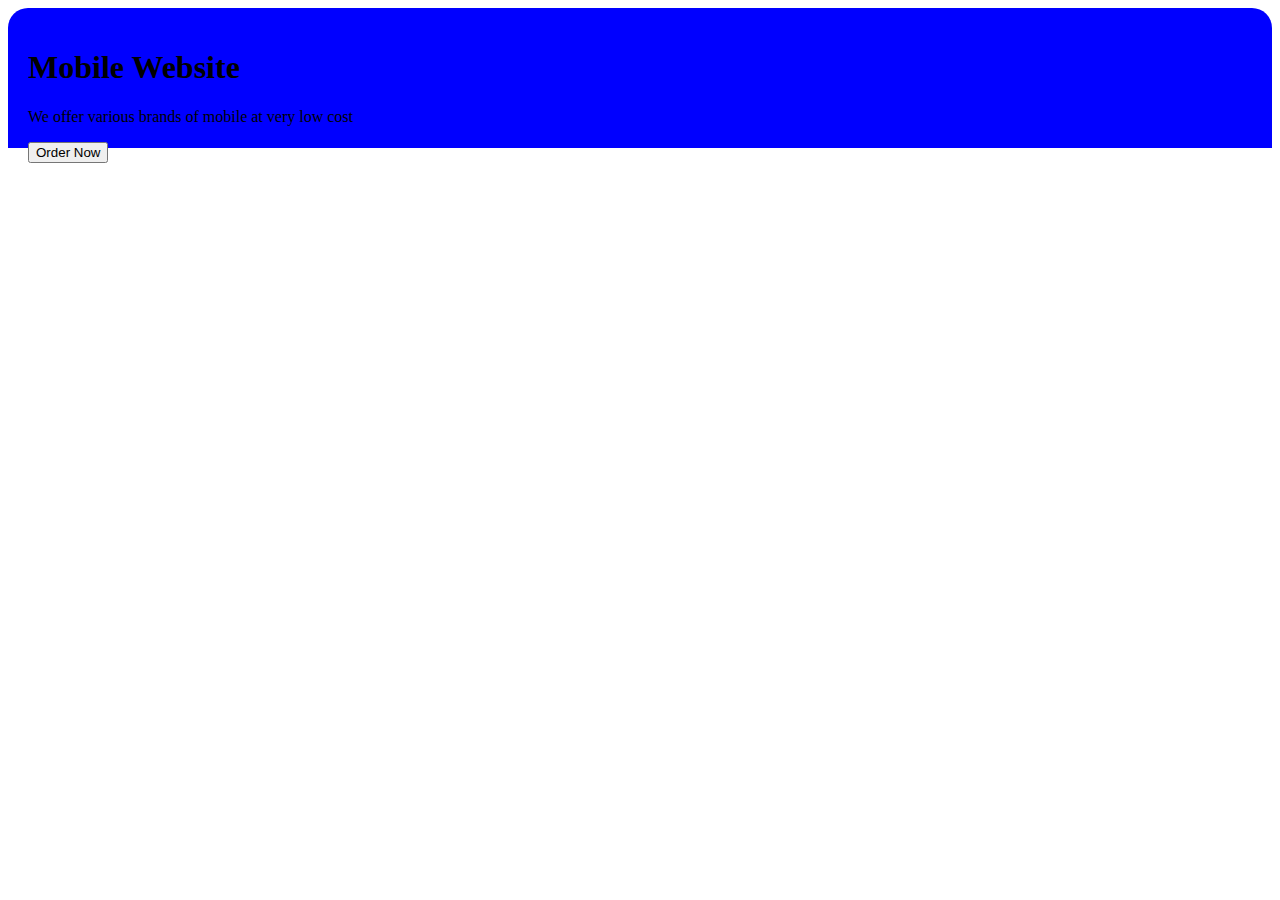
<file: Index.html>
<!DOCTYPE html>
<html>
<head>
	<meta charset="utf-8">
	<meta name="viewport" content="width=device-width, initial-scale=1">
	<title> Mobilewebsite </title>
	<link rel="stylesheet" type="text/css" href="mobilewebsite.css">
	<link rel="preconnect" href="https://fonts.googleapis.com"><link rel="preconnect" href="https://fonts.gstatic.com" crossorigin><link href="https://fonts.googleapis.com/css2?family=Roboto&display=swap" rel="stylesheet">
	<link rel="stylesheet" href="https://cdn.jsdelivr.net/npm/bootstrap@4.6.2/dist/css/bootstrap.min.css" integrity="sha384-xOolHFLEh07PJGoPkLv1IbcEPTNtaed2xpHsD9ESMhqIYd0nLMwNLD69Npy4HI+N" crossorigin="anonymous">


</head>
<body>
	<div class="first d-flex flex-column justify-content-end">
		<div class="layout">
			<h1 class="Heading"> Mobile Website </h1>
			<p class="paraline"> We offer various brands of mobile at very low cost </p>
			<a href="newyear.html"><button class="btn btn-danger"> Order Now </button></a>
        </div>	
	</div>

















      <script src="https://cdn.jsdelivr.net/npm/jquery@3.5.1/dist/jquery.slim.min.js" integrity="sha384-DfXdz2htPH0lsSSs5nCTpuj/zy4C+OGpamoFVy38MVBnE+IbbVYUew+OrCXaRkfj" crossorigin="anonymous"></script>
<script src="https://cdn.jsdelivr.net/npm/bootstrap@4.6.2/dist/js/bootstrap.bundle.min.js" integrity="sha384-Fy6S3B9q64WdZWQUiU+q4/2Lc9npb8tCaSX9FK7E8HnRr0Jz8D6OP9dO5Vg3Q9ct" crossorigin="anonymous"></script>
</body>
</html>
</file>
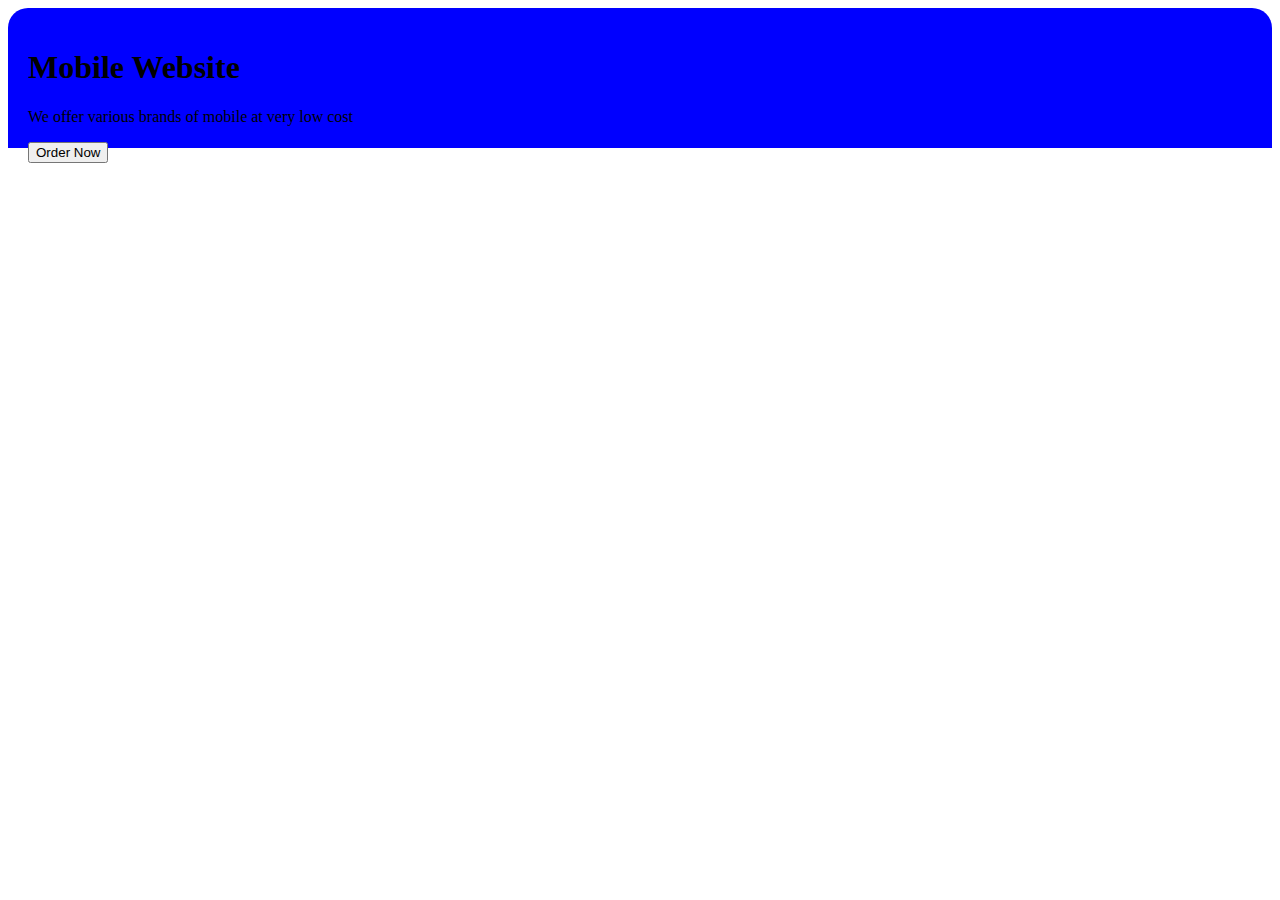
<file: mobilewebsite.html>
<!DOCTYPE html>
<html>
<head>
	<meta charset="utf-8">
	<meta name="viewport" content="width=device-width, initial-scale=1">
	<title> Mobilewebsite </title>
	<link rel="stylesheet" type="text/css" href="mobilewebsite.css">
	<link rel="preconnect" href="https://fonts.googleapis.com"><link rel="preconnect" href="https://fonts.gstatic.com" crossorigin><link href="https://fonts.googleapis.com/css2?family=Roboto&display=swap" rel="stylesheet">
	<link rel="stylesheet" href="https://cdn.jsdelivr.net/npm/bootstrap@4.6.2/dist/css/bootstrap.min.css" integrity="sha384-xOolHFLEh07PJGoPkLv1IbcEPTNtaed2xpHsD9ESMhqIYd0nLMwNLD69Npy4HI+N" crossorigin="anonymous">


</head>
<body>
	<div class="first d-flex flex-column justify-content-end">
		<div class="layout">
			<h1 class="Heading"> Mobile Website </h1>
			<p class="paraline"> We offer various brands of mobile at very low cost </p>
			<a href="newyear.html"><button class="btn btn-danger"> Order Now </button></a>
        </div>	
	</div>

















      <script src="https://cdn.jsdelivr.net/npm/jquery@3.5.1/dist/jquery.slim.min.js" integrity="sha384-DfXdz2htPH0lsSSs5nCTpuj/zy4C+OGpamoFVy38MVBnE+IbbVYUew+OrCXaRkfj" crossorigin="anonymous"></script>
<script src="https://cdn.jsdelivr.net/npm/bootstrap@4.6.2/dist/js/bootstrap.bundle.min.js" integrity="sha384-Fy6S3B9q64WdZWQUiU+q4/2Lc9npb8tCaSX9FK7E8HnRr0Jz8D6OP9dO5Vg3Q9ct" crossorigin="anonymous"></script>
</body>
</html>
</file>
<file: mobilewebsite.css>
.first {
	background-image: url('https://img.freepik.com/free-vector/isometric-mobile-phone-background-template_52683-7075.jpg?w=1060&t=st=1672296974~exp=1672297574~hmac=ba95bf267cc7f05d82b0f9a9011c10bbc07aad53edce188afb0e68b6c32d3414');
    background-size: cover;
    height: 80vh;
}    
.layout {
	background-color: blue;
	height: 100px;
	border-top-left-radius: 20px;
	border-top-right-radius: 20px;
	padding: 20px;

}
</file>
